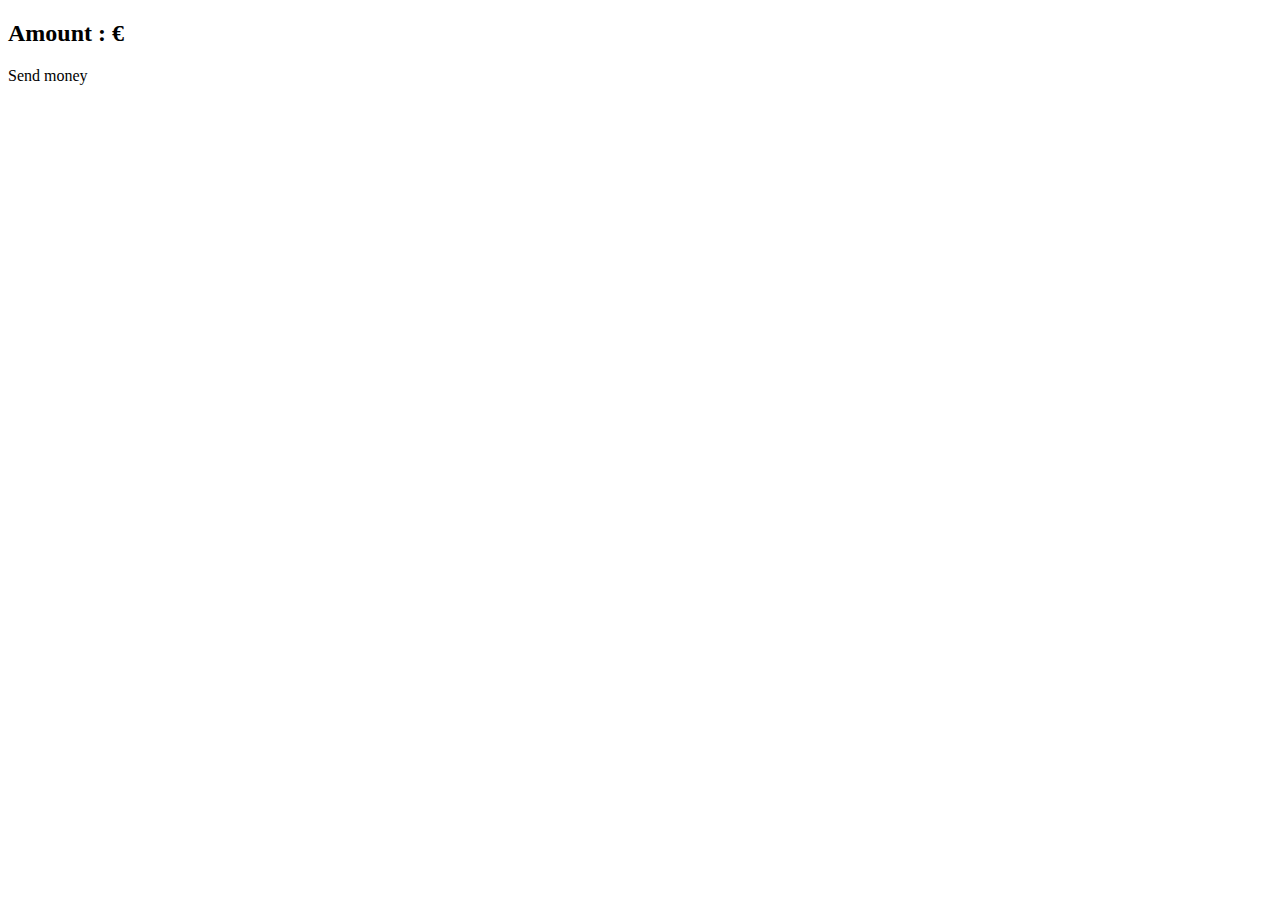
<file: src/main/resources/templates/dashboard/index.html>
<!DOCTYPE html>
<html xmlns:th="http://www.thymeleaf.org">
    <head th:replace="common/modules/head :: head"></head>

    <body>
        <div th:replace="common/modules/auth-header :: header"></div>

        <main class="dashboard-body" th:fragment="content">
            <div class="form balance-wrapper">
                <h2 class="balance-title">Amount : <span th:text="${balance}"></span>€</h2>
                <div class="balance-actions">
                    <a th:href="@{/dashboard/transaction}" aria-label="Envoyer de l'argent à un contact">Send money</a>
                </div>
            </div>
        </main>
    </body>
</html>
</file>
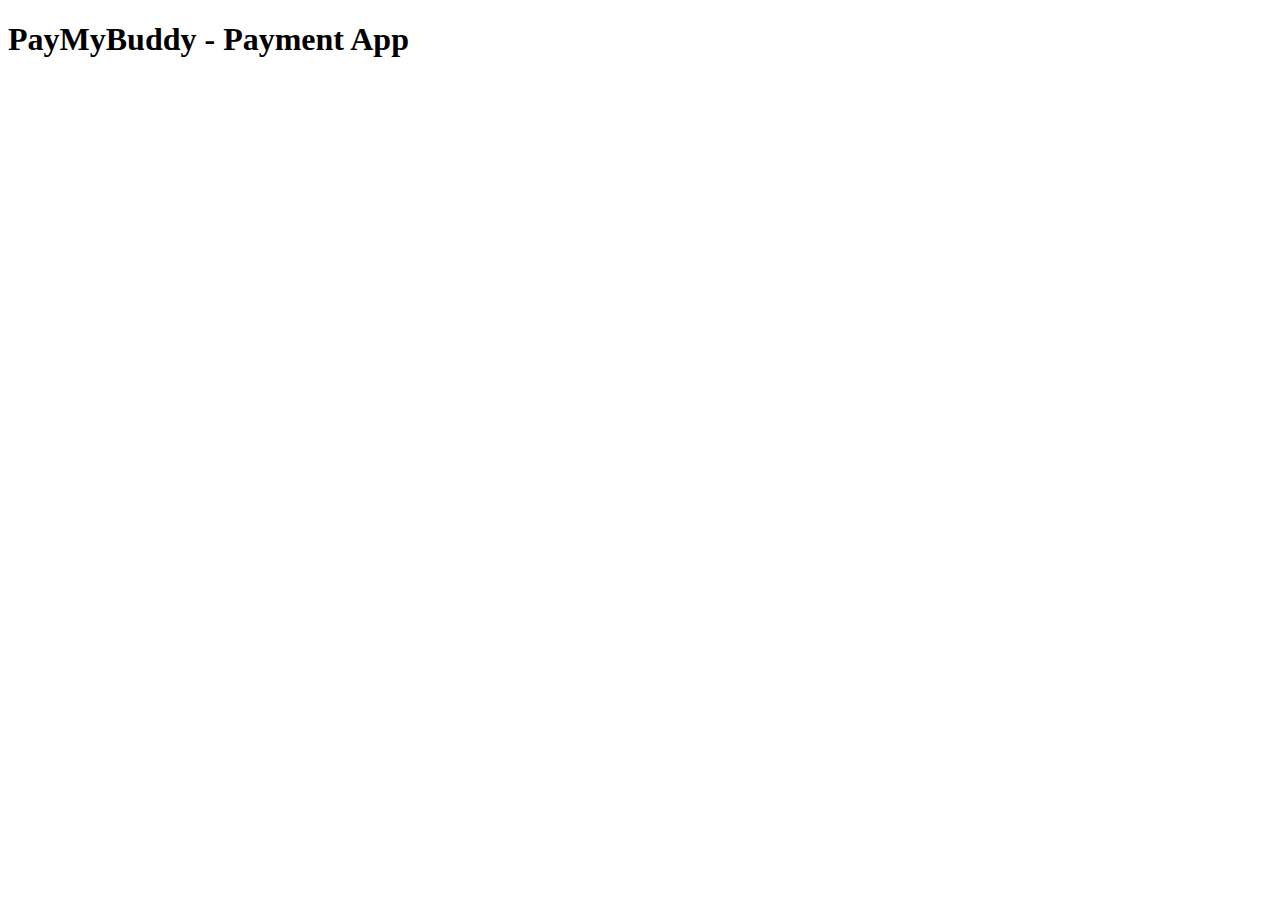
<file: src/main/resources/templates/landing-page/index.html>
<!DOCTYPE html>
<html xmlns:th="http://www.thymeleaf.org">
    <head th:replace="common/modules/head :: head"></head>
    <body>
        <div th:replace="common/modules/header :: header"></div>

        <main th:fragment="content">
            <h1>PayMyBuddy - Payment App</h1>
        </main>
    </body>
</html>
</file>
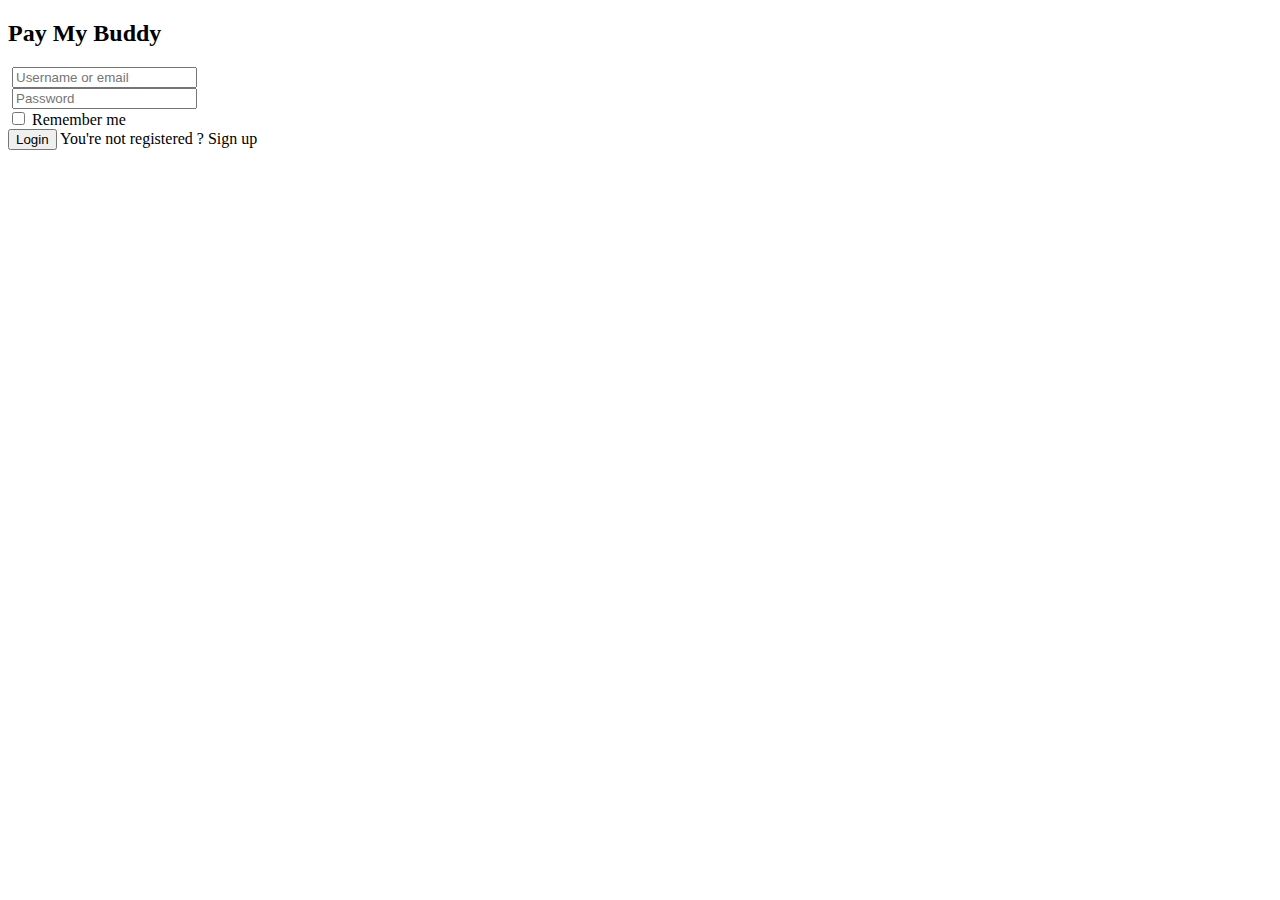
<file: src/main/resources/templates/auth/login.html>
<!DOCTYPE html>
    <html xmlns:th="http://www.thymeleaf.org">
    <head th:replace="common/modules/head :: head"></head>

    <body>
        <main th:fragment="content">
            <form th:action="@{/login}" th:method="POST" class="form auth-form">
                <h2 class="company-title">Pay My Buddy</h2>
                <div class="auth-input-wrapper">
                    <img th:src="@{/images/email.svg}" />
                    <input type="text" name="username" aria-label="Username or email" aria-required="true" placeholder="Username or email" />
                </div>
                <div class="auth-input-wrapper">
                    <img th:src="@{/images/password.svg}" />
                    <input type="password" name="password" aria-label="Password" aria-required="true" placeholder="Password" />
                </div>
                <div class="remember-me-wrapper">
                    <input id="rememberMe" aria-labelledby="rememberMe-label" type="checkbox" name="rememberMe"  />
                    <label id="rememberMe-label" for="rememberMe">Remember me</label>
                </div>
                <button class="button submit" type="submit">Login</button>
                <label class="form-message">You're not registered ? <a th:href="@{/register}">Sign up</a></label>
            </form>
            <label class="form-message error" th:if="${errorMessage}" th:text="${errorMessage}"></label>
            <label class="form-message success" th:if="${successMessage}" th:text="${successMessage}"></label>
        </main>
    </body>
</html>
</file>
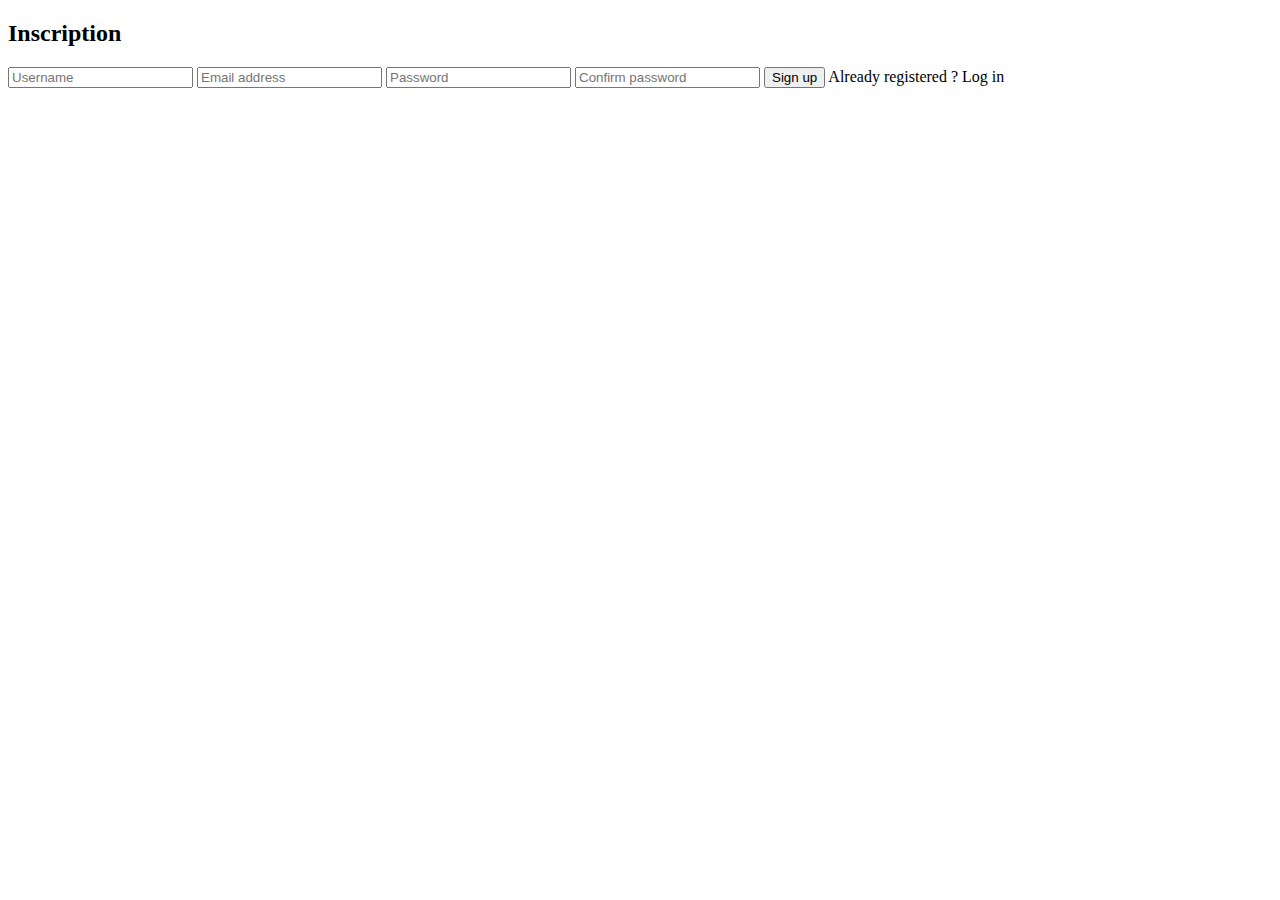
<file: src/main/resources/templates/auth/register.html>
<!DOCTYPE html>
<html xmlns:th="http://www.thymeleaf.org">
    <head th:replace="common/modules/head :: head"></head>

    <body>
        <main th:fragment="content">
            <form th:action="@{/register}" th:method="POST" class="form auth-form">
                <h2>Inscription</h2>
                <input type="username" name="username" aria-label="Username" aria-required="true" placeholder="Username" />
                <input type="email" name="email" aria-label="Email address" placeholder="Email address" aria-required="true" />
                <input type="password" name="password" aria-label="Password" aria-required="true" placeholder="Password" />
                <input type="password" name="confirmPassword" aria-label="Confirm password" aria-required="true" placeholder="Confirm password" />
                <button class="button submit" type="submit">Sign up</button>
                <label class="form-message">Already registered ? <a th:href="@{/login}" aria-label="Log in">Log in</a></label>
            </form>
            <label class="form-message error" th:if="${errorMessage}" th:text="${errorMessage}"></label>
        </main>
    </body>
</html>
</file>
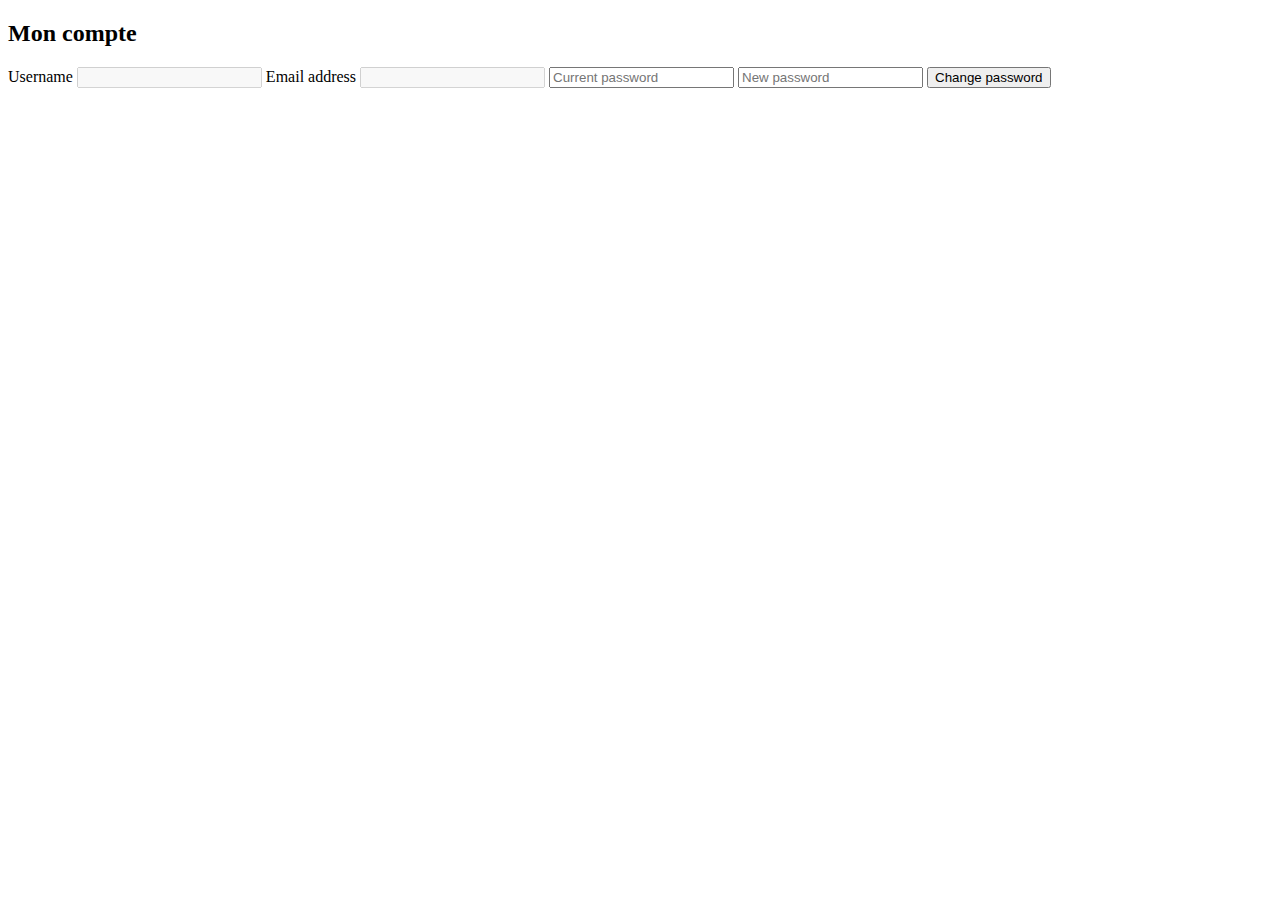
<file: src/main/resources/templates/dashboard/account.html>
<!DOCTYPE html>
<html xmlns:th="http://www.thymeleaf.org">
<head th:replace="common/modules/head :: head"></head>
<body>
<div th:replace="common/modules/auth-header :: header"></div>

<main th:fragment="content">
    <form th:action="@{/dashboard/account/change-password}" th:method="POST" class="form account-form">
        <h2>Mon compte</h2>
        <label class="input-label">Username</label>
        <input type="text" th:value="|@${username}|" disabled />
        <label class="input-label">Email address</label>
        <input type="text" th:value="${email}" disabled />
        <input type="password" name="oldpassword" aria-label="Current password" placeholder="Current password" aria-required="true" />
        <input type="password" name="newpassword" aria-label="New password" placeholder="New password" aria-required="true" />
        <button class="button submit" type="submit">Change password</button>
    </form>
    <label class="form-message error" th:if="${errorMessage}" th:text="${errorMessage}"></label>
    <label class="form-message success" th:if="${successMessage}" th:text="${successMessage}"></label>
</main>
</body>
</html>
</file>
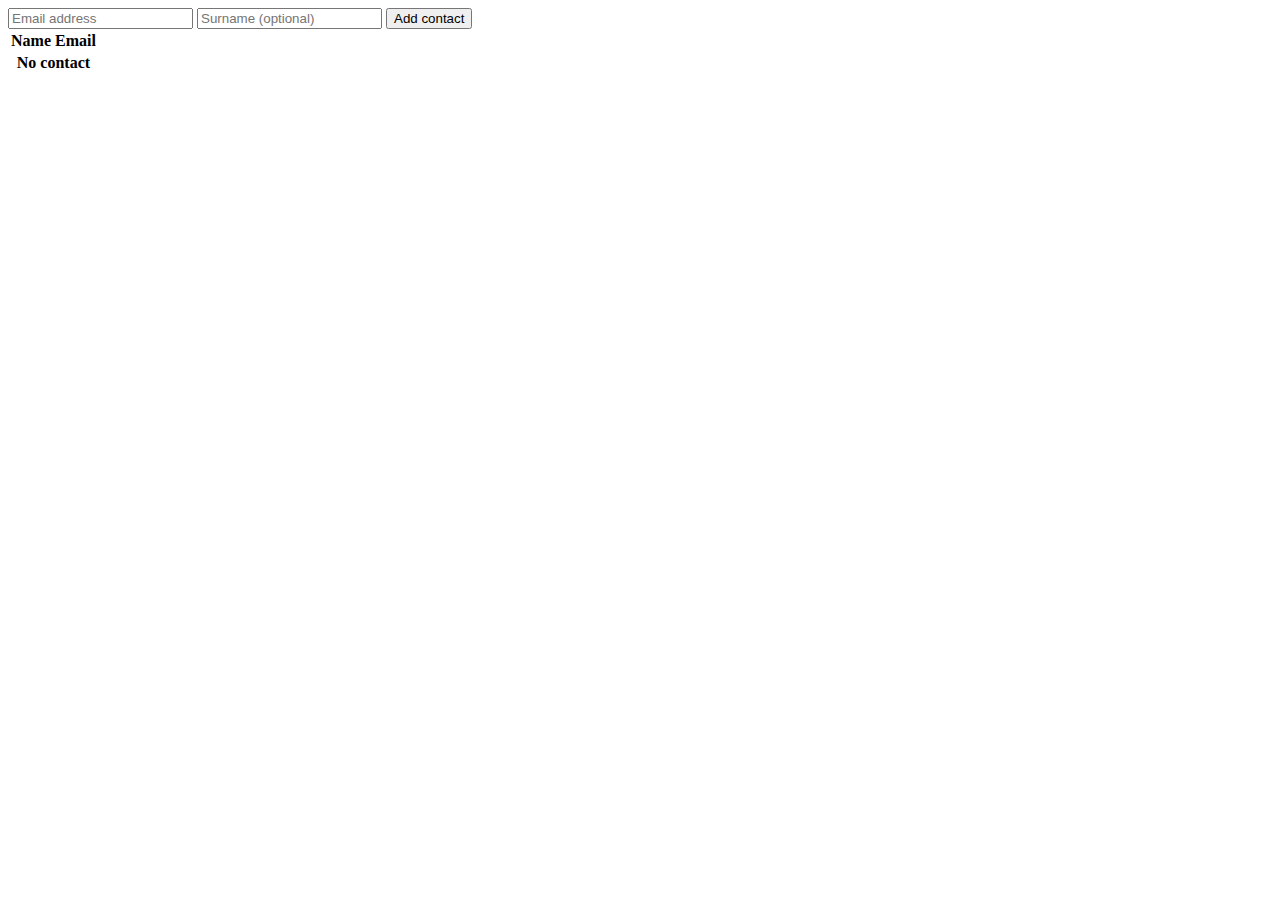
<file: src/main/resources/templates/dashboard/contacts.html>
<!DOCTYPE html>
    <html xmlns:th="http://www.thymeleaf.org">
    <head th:replace="common/modules/head :: head"></head>

    <body>
        <div th:replace="common/modules/auth-header :: header"></div>

        <main class="dashboard-body" th:fragment="content">
            <form th:action="@{/dashboard/contacts}" th:method="POST" class="form contact-form">
                <input type="email" name="email" placeholder="Email address" aria-label="Email address" aria-required="true" />
                <input type="text" name="name" placeholder="Surname (optional)" aria-label="Surname (optional)" />
                <button class="button submit" type="submit">Add contact</button>
            </form>

            <label class="form-message error" th:if="${errorMessage}" th:text="${errorMessage}"></label>
            <label class="form-message success" th:if="${successMessage}" th:text="${successMessage}"></label>

            <div class="form table-wrapper">
                <table class="table table-hover table-responsive-xl">
                    <thead class="thead-light">
                        <tr>
                            <th scope="col">Name</th>
                            <th scope="col">Email</th>
                        </tr>
                    </thead>
                    <tbody>
                        <tr th:if="${contacts.size() == 0}">
                            <th colspan="2">
                                No contact
                            </th>
                        </tr>
                        <tr th:each="contact : ${contacts}">
                            <td th:text="${contact.name}"></td>
                            <td th:text="${contact.email}"></td>
                        </tr>
                    </tbody>
                </table>
            </div>
        </main>
    </body>
</html>
</file>
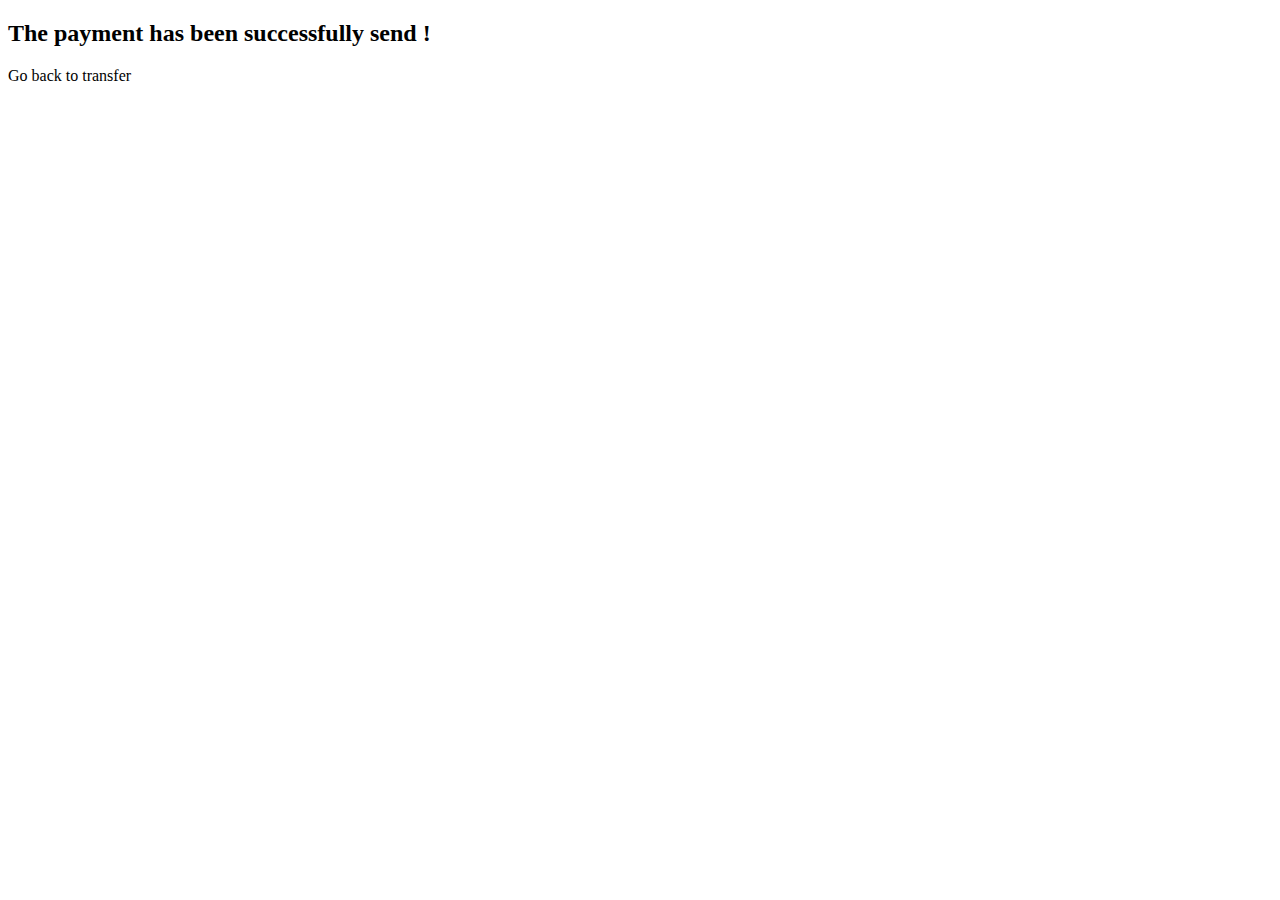
<file: src/main/resources/templates/dashboard/transaction-success.html>
<!DOCTYPE html>
<html xmlns:th="http://www.thymeleaf.org">
    <head th:replace="common/modules/head :: head"></head>
    <body>
        <div th:replace="common/modules/auth-header :: header"></div>

        <main th:fragment="content">
            <h2>The payment has been successfully send !</h2>
            <a th:href="@{/dashboard/transaction}">Go back to transfer</a>
        </main>
    </body>
</html>
</file>
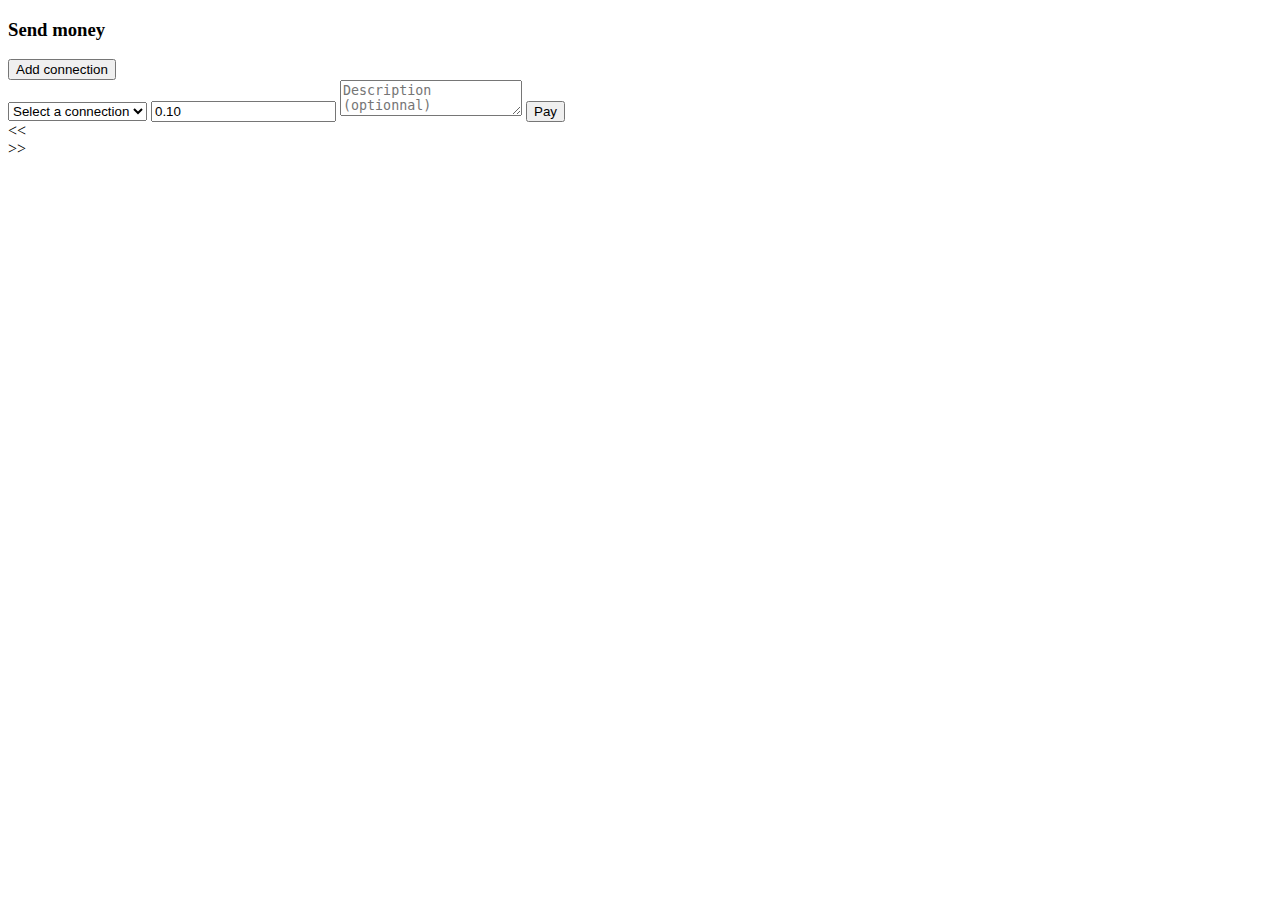
<file: src/main/resources/templates/dashboard/transaction.html>
<!DOCTYPE html>
<html xmlns:th="http://www.thymeleaf.org">
<head th:replace="common/modules/head :: head"></head>
    <body>
        <div th:replace="common/modules/auth-header :: header"></div>

        <main class="dashboard-body" th:fragment="content">
            <form th:action="@{/dashboard/contacts}" th:method="GET" class="transaction-add-contact-wrapper">
                <h3>Send money</h3>
                <button type="submit">Add connection</button>
            </form>
            <form th:action="@{/dashboard/transaction}" th:method="POST" class="form">
                <div class="transaction-fields">
                    <select name="contactId" aria-required="true">
                        <option value="" disabled selected>Select a connection</option>
                        <option th:each="contact : ${contacts}" th:value="${contact.id}" th:text="${contact.name}"></option>
                    </select>
                    <input type="number" name="amount" value="0.10" step="0.10" placeholder="Amount" aria-label="Amount to send" aria-required="true" />
                    <textarea placeholder="Description (optionnal)" aria-label="Description (optionnal)" name="description"></textarea>
                    <button class="company-button" type="submit">Pay</button>
                </div>
            </form>
            <label class="form-message error" th:if="${errorMessage}" th:text="${errorMessage}"></label>
            <div th:replace="common/modules/transaction-table :: transaction-table"></div>
            <div class="pages-wrapper" th:if="${pages.size() > 0}">
                <div th:if="${primaryPage != null}" class="page-item">
                    <a th:href="@{/dashboard/transaction(page=${primaryPage})}"><<</a>
                </div>
                <div class="page-item" th:each="page : ${pages}">
                    <a th:if="${page.isCurrent == true}" class="selected-page-item" th:href="@{/dashboard/transaction(page=${page.pageValue})}" th:text="${page.pageValue}"></a>
                    <a th:if="${page.isCurrent == false}" th:href="@{/dashboard/transaction(page=${page.pageValue})}" th:text="${page.pageValue}"></a>
                </div>
                <div th:if="${latestPage != null}" class="page-item">
                    <a th:href="@{/dashboard/transaction(page=${latestPage})}">>></a>
                </div>
            </div>
        </main>
    </body>
</html>
</file>
